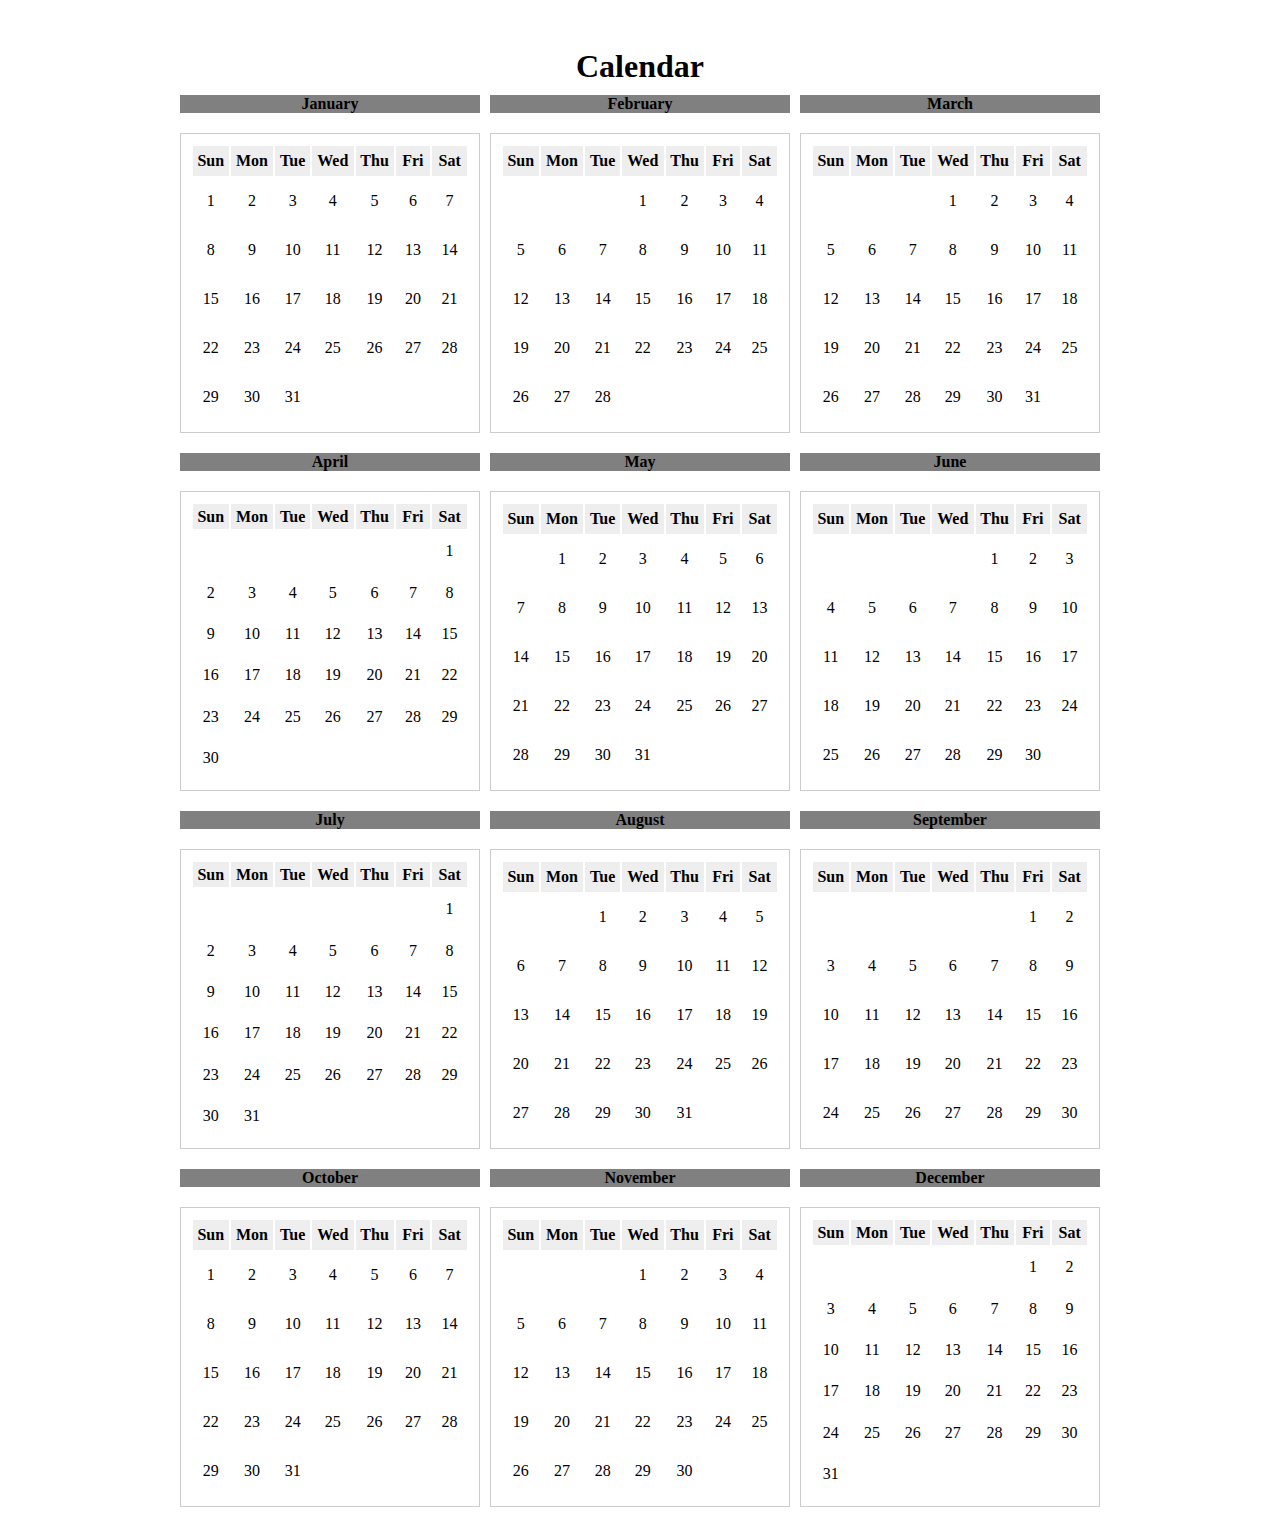
<file: index.html>
<!DOCTYPE html>
<html>
<head>
  <title>Calendar</title>
  <link rel="stylesheet" type="text/css" href="./style.css">
</head>
<body>
  <h1>Calendar</h1>
    <div class="calendar">
        <div class="first-row">
           
            <div class="January">
                <div class="header">January</div>
                <table class="january">
                    <tr>
                        <th>Sun</th>
                        <th>Mon</th>
                        <th>Tue</th>
                        <th>Wed</th>
                        <th>Thu</th>
                        <th>Fri</th>
                        <th>Sat</th>
                    </tr>
        
                    <tr>
                        <td>1</td>
                        <td>2</td>
                        <td>3</td>
                        <td>4</td>
                        <td>5</td>
                        <td>6</td>
                        <td>7</td>
                    </tr>
                    <tr>
                        <td>8</td>
                        <td>9</td>
                        <td>10</td>
                        <td>11</td>
                        <td>12</td>
                        <td>13</td>
                        <td>14</td>
                    </tr>
                    <tr>
                        <td>15</td>
                        <td>16</td>
                        <td>17</td>
                        <td>18</td>
                        <td>19</td>
                        <td>20</td>
                        <td>21</td>
                    </tr>
                    <tr>
                        <td>22</td>
                        <td>23</td>
                        <td>24</td>
                        <td>25</td>
                        <td>26</td>
                        <td>27</td>
                        <td>28</td>
                    </tr>
                    <tr>
                        <td>29</td>
                        <td>30</td>
                        <td>31</td>
                        <td></td>
                        <td></td>
                        <td></td>
                        <td></td>
                    </tr>
                </table>
            </div>

    
    
            <div class="February">
                <div class="header">February</div>
                <table class="february">
                    <tr>
                        <th>Sun</th>
                        <th>Mon</th>
                        <th>Tue</th>
                        <th>Wed</th>
                        <th>Thu</th>
                        <th>Fri</th>
                        <th>Sat</th>
                    </tr>
        
                    <tr>
                        <td></td>
                        <td></td>
                        <td></td>
                        <td>1</td>
                        <td>2</td>
                        <td>3</td>
                        <td>4</td>
                    </tr>
                    <tr>
                        <td>5</td>
                        <td>6</td>
                        <td>7</td>
                        <td>8</td>
                        <td>9</td>
                        <td>10</td>
                        <td>11</td>
                    </tr>
                    <tr>
                        <td>12</td>
                        <td>13</td>
                        <td>14</td>
                        <td>15</td>
                        <td>16</td>
                        <td>17</td>
                        <td>18</td>
                    </tr>
                    <tr>
                        <td>19</td>
                        <td>20</td>
                        <td>21</td>
                        <td>22</td>
                        <td>23</td>
                        <td>24</td>
                        <td>25</td>
                    </tr>
                    <tr>
                        <td>26</td>
                        <td>27</td>
                        <td>28</td>
                        <td></td>
                        <td></td>
                        <td></td>
                        <td></td>
                    </tr>
                </table>
            </div>
    
           

            <div class="March">
                <div class="header">March</div>
                <table class="march">
                    <tr>
                        <th>Sun</th>
                        <th>Mon</th>
                        <th>Tue</th>
                        <th>Wed</th>
                        <th>Thu</th>
                        <th>Fri</th>
                        <th>Sat</th>
                    </tr>
        
                    <tr>
                        <td></td>
                        <td></td>
                        <td></td>
                        <td>1</td>
                        <td>2</td>
                        <td>3</td>
                        <td>4</td>
                    </tr>
                    <tr>
                        <td>5</td>
                        <td>6</td>
                        <td>7</td>
                        <td>8</td>
                        <td>9</td>
                        <td>10</td>
                        <td>11</td>
                    </tr>
                    <tr>
                        <td>12</td>
                        <td>13</td>
                        <td>14</td>
                        <td>15</td>
                        <td>16</td>
                        <td>17</td>
                        <td>18</td>
                    </tr>
                    <tr>
                        <td>19</td>
                        <td>20</td>
                        <td>21</td>
                        <td>22</td>
                        <td>23</td>
                        <td>24</td>
                        <td>25</td>
                    </tr>
                    <tr>
                        <td>26</td>
                        <td>27</td>
                        <td>28</td>
                        <td>29</td>
                        <td>30</td>
                        <td>31</td>
                        <td></td>
                    </tr>
                </table>
            </div>
        </div>

        <div class="second-row">
            <div class="April">
                <div class="header">April</div>
                <table class="april">
                    <tr>
                        <th>Sun</th>
                        <th>Mon</th>
                        <th>Tue</th>
                        <th>Wed</th>
                        <th>Thu</th>
                        <th>Fri</th>
                        <th>Sat</th>
                    </tr>

                    <tr>
                        <td></td>
                        <td></td>
                        <td></td>
                        <td></td>
                        <td></td>
                        <td></td>
                        <td>1</td>
                    </tr>
                    <tr>
                        <td>2</td>
                        <td>3</td>
                        <td>4</td>
                        <td>5</td>
                        <td>6</td>
                        <td>7</td>
                        <td>8</td>
                    </tr>
                    <tr>
                        <td>9</td>
                        <td>10</td>
                        <td>11</td>
                        <td>12</td>
                        <td>13</td>
                        <td>14</td>
                        <td>15</td>
                    </tr>
                    <tr>
                        <td>16</td>
                        <td>17</td>
                        <td>18</td>
                        <td>19</td>
                        <td>20</td>
                        <td>21</td>
                        <td>22</td>
                    </tr>
                    <tr>
                        <td>23</td>
                        <td>24</td>
                        <td>25</td>
                        <td>26</td>
                        <td>27</td>
                        <td>28</td>
                        <td>29</td>
                    </tr>
                    <tr>
                        <td>30</td>
                        <td></td>
                        <td></td>
                        <td></td>
                        <td></td>
                        <td></td>
                        <td></td>
                    </tr>
                </table>
            </div>




            <div class="May">
                <div class="header">May</div>
                <table class="may">
                    <tr>
                        <th>Sun</th>
                        <th>Mon</th>
                        <th>Tue</th>
                        <th>Wed</th>
                        <th>Thu</th>
                        <th>Fri</th>
                        <th>Sat</th>
                    </tr>

                    <tr>
                        <td></td>
                        <td>1</td>
                        <td>2</td>
                        <td>3</td>
                        <td>4</td>
                        <td>5</td>
                        <td>6</td>
                    </tr>
                    <tr>
                        <td>7</td>
                        <td>8</td>
                        <td>9</td>
                        <td>10</td>
                        <td>11</td>
                        <td>12</td>
                        <td>13</td>
                    </tr>
                    <tr>
                        <td>14</td>
                        <td>15</td>
                        <td>16</td>
                        <td>17</td>
                        <td>18</td>
                        <td>19</td>
                        <td>20</td>
                    </tr>
                    <tr>
                        <td>21</td>
                        <td>22</td>
                        <td>23</td>
                        <td>24</td>
                        <td>25</td>
                        <td>26</td>
                        <td>27</td>
                    </tr>
                    <tr>
                        <td>28</td>
                        <td>29</td>
                        <td>30</td>
                        <td>31</td>
                        <td></td>
                        <td></td>
                        <td></td>
                    </tr>
                </table>
            </div>



           <div class="June">
            <div class="header">June</div>
                <table class="june">
                    <tr>
                        <th>Sun</th>
                        <th>Mon</th>
                        <th>Tue</th>
                        <th>Wed</th>
                        <th>Thu</th>
                        <th>Fri</th>
                        <th>Sat</th>
                    </tr>

                    <tr>
                        <td></td>
                        <td></td>
                        <td></td>
                        <td></td>
                        <td>1</td>
                        <td>2</td>
                        <td>3</td>
                    </tr>
                    <tr>
                        <td>4</td>
                        <td>5</td>
                        <td>6</td>
                        <td>7</td>
                        <td>8</td>
                        <td>9</td>
                        <td>10</td>
                    </tr>
                    <tr>
                        <td>11</td>
                        <td>12</td>
                        <td>13</td>
                        <td>14</td>
                        <td>15</td>
                        <td>16</td>
                        <td>17</td>
                    </tr>
                    <tr>
                        <td>18</td>
                        <td>19</td>
                        <td>20</td>
                        <td>21</td>
                        <td>22</td>
                        <td>23</td>
                        <td>24</td>
                    </tr>
                    <tr>
                        <td>25</td>
                        <td>26</td>
                        <td>27</td>
                        <td>28</td>
                        <td>29</td>
                        <td>30</td>
                        <td></td>
                    </tr>
                
                </table>
           </div>
        </div>



        <div class="third-row">
            
            <div class="July">
                <div class="header">July</div>
                <table class="july">
                    <tr>
                        <th>Sun</th>
                        <th>Mon</th>
                        <th>Tue</th>
                        <th>Wed</th>
                        <th>Thu</th>
                        <th>Fri</th>
                        <th>Sat</th>
                    </tr>
        
                    <tr>
                        <td></td>
                        <td></td>
                        <td></td>
                        <td></td>
                        <td></td>
                        <td></td>
                        <td>1</td>
                    </tr>
                    <tr>
                        <td>2</td>
                        <td>3</td>
                        <td>4</td>
                        <td>5</td>
                        <td>6</td>
                        <td>7</td>
                        <td>8</td>
                    </tr>
                    <tr>
                        <td>9</td>
                        <td>10</td>
                        <td>11</td>
                        <td>12</td>
                        <td>13</td>
                        <td>14</td>
                        <td>15</td>
                    </tr>
                    <tr>
                        <td>16</td>
                        <td>17</td>
                        <td>18</td>
                        <td>19</td>
                        <td>20</td>
                        <td>21</td>
                        <td>22</td>
                    </tr>
                    <tr>
                        <td>23</td>
                        <td>24</td>
                        <td>25</td>
                        <td>26</td>
                        <td>27</td>
                        <td>28</td>
                        <td>29</td>
                    </tr>
                    <tr>
                        <td>30</td>
                        <td>31</td>
                        <td></td>
                        <td></td>
                        <td></td>
                        <td></td>
                        <td></td>
                    </tr>
                    
                </table>
            </div>



        
                <div class="August">
                    <div class="header">August</div>
                    <table class="august">
                        <tr>
                            <th>Sun</th>
                            <th>Mon</th>
                            <th>Tue</th>
                            <th>Wed</th>
                            <th>Thu</th>
                            <th>Fri</th>
                            <th>Sat</th>
                        </tr>
            
                        <tr>
                            <td></td>
                            <td></td>
                            <td>1</td>
                            <td>2</td>
                            <td>3</td>
                            <td>4</td>
                            <td>5</td>
                        </tr>
                        <tr>
                            <td>6</td>
                            <td>7</td>
                            <td>8</td>
                            <td>9</td>
                            <td>10</td>
                            <td>11</td>
                            <td>12</td>
                        </tr>
                        <tr>
                            <td>13</td>
                            <td>14</td>
                            <td>15</td>
                            <td>16</td>
                            <td>17</td>
                            <td>18</td>
                            <td>19</td>
                        </tr>
                        <tr>
                            <td>20</td>
                            <td>21</td>
                            <td>22</td>
                            <td>23</td>
                            <td>24</td>
                            <td>25</td>
                            <td>26</td>
                        
                        </tr>
                        <tr>
                            <td>27</td>
                            <td>28</td>
                            <td>29</td>
                            <td>30</td>
                            <td>31</td>
                            <td></td>
                            <td></td>
                        </tr>
                    </table>
                </div>
        

                
                <div class="September">
                    <div class="header">September</div>
                    <table class="september">
                        <tr>
                            <th>Sun</th>
                            <th>Mon</th>
                            <th>Tue</th>
                            <th>Wed</th>
                            <th>Thu</th>
                            <th>Fri</th>
                            <th>Sat</th>
                        </tr>
            
                        <tr>
                            <td></td>
                            <td></td>
                            <td></td>
                            <td></td>
                            <td></td>
                            <td>1</td>
                            <td>2</td>
                        </tr>
                        <tr>
                            <td>3</td>
                            <td>4</td>
                            <td>5</td>
                            <td>6</td>
                            <td>7</td>
                            <td>8</td>
                            <td>9</td>
                        </tr>
                        <tr>
                            <td>10</td>
                            <td>11</td>
                            <td>12</td>
                            <td>13</td>
                            <td>14</td>
                            <td>15</td>
                            <td>16</td>
                        </tr>
                        <tr>
                            <td>17</td>
                            <td>18</td>
                            <td>19</td>
                            <td>20</td>
                            <td>21</td>
                            <td>22</td>
                            <td>23</td>
                        </tr>
                        <tr>
                            <td>24</td>
                            <td>25</td>
                            <td>26</td>
                            <td>27</td>
                            <td>28</td>
                            <td>29</td>
                            <td>30</td>
                        </tr>
                        
                    </table>
                </div>
            </div>



            <div class="fourth-row">

               <div class="October">
                <div class="header">October</div>
                    <table class="october">
                        <tr>
                            <th>Sun</th>
                            <th>Mon</th>
                            <th>Tue</th>
                            <th>Wed</th>
                            <th>Thu</th>
                            <th>Fri</th>
                            <th>Sat</th>
                        </tr>
            
                        <tr>
                            <td>1</td>
                            <td>2</td>
                            <td>3</td>
                            <td>4</td>
                            <td>5</td>
                            <td>6</td>
                            <td>7</td>
                        </tr>
                        <tr>
                            <td>8</td>
                            <td>9</td>
                            <td>10</td>
                            <td>11</td>
                            <td>12</td>
                            <td>13</td>
                            <td>14</td>
                        </tr>
                        <tr>
                            <td>15</td>
                            <td>16</td>
                            <td>17</td>
                            <td>18</td>
                            <td>19</td>
                            <td>20</td>
                            <td>21</td>
                        </tr>
                        <tr>
                            <td>22</td>
                            <td>23</td>
                            <td>24</td>
                            <td>25</td>
                            <td>26</td>
                            <td>27</td>
                            <td>28</td>
                        </tr>
                        <tr>
                            <td>29</td>
                            <td>30</td>
                            <td>31</td>
                            <td></td>
                            <td></td>
                            <td></td>
                            <td></td>
                        </tr>
                        
                    </table>
               </div>


        
                <div class="November">
                    <div class="header">November</div>
                    <table class="november">
                        <tr>
                            <th>Sun</th>
                            <th>Mon</th>
                            <th>Tue</th>
                            <th>Wed</th>
                            <th>Thu</th>
                            <th>Fri</th>
                            <th>Sat</th>
                        </tr>
            
                        <tr>
                            <td></td>
                            <td></td>
                            <td></td>
                            <td>1</td>
                            <td>2</td>
                            <td>3</td>
                            <td>4</td>
                        </tr>
                        <tr>
                            <td>5</td>
                            <td>6</td>
                            <td>7</td>
                            <td>8</td>
                            <td>9</td>
                            <td>10</td>
                            <td>11</td>
                        </tr>
                        <tr>
                            <td>12</td>
                            <td>13</td>
                            <td>14</td>
                            <td>15</td>
                            <td>16</td>
                            <td>17</td>
                            <td>18</td>
                        </tr>
                        <tr>
                            <td>19</td>
                            <td>20</td>
                            <td>21</td>
                            <td>22</td>
                            <td>23</td>
                            <td>24</td>
                            <td>25</td>                       
                        </tr>
                        <tr>
                            <td>26</td>
                            <td>27</td>
                            <td>28</td>
                            <td>29</td>
                            <td>30</td>
                            <td></td>
                            <td></td>
                        </tr>
                    </table>
                </div>
        



                <div class="December">
                    <div class="header">December</div>
                    <table class="december">
                        <tr>
                            <th>Sun</th>
                            <th>Mon</th>
                            <th>Tue</th>
                            <th>Wed</th>
                            <th>Thu</th>
                            <th>Fri</th>
                            <th>Sat</th>
                        </tr>
            
                        <tr>
                            <td></td>
                            <td></td>
                            <td></td>
                            <td></td>
                            <td></td>
                            <td>1</td>
                            <td>2</td>
                        </tr>
                        <tr>
                            <td>3</td>
                            <td>4</td>
                            <td>5</td>
                            <td>6</td>
                            <td>7</td>
                            <td>8</td>
                            <td>9</td>
                        </tr>
                        <tr>
                            <td>10</td>
                            <td>11</td>
                            <td>12</td>
                            <td>13</td>
                            <td>14</td>
                            <td>15</td>
                            <td>16</td>
                        </tr>
                        <tr>
                            <td>17</td>
                            <td>18</td>
                            <td>19</td>
                            <td>20</td>
                            <td>21</td>
                            <td>22</td>
                            <td>23</td>
                        </tr>
                        <tr>
                            <td>24</td>
                            <td>25</td>
                            <td>26</td>
                            <td>27</td>
                            <td>28</td>
                            <td>29</td>
                            <td>30</td>
                        </tr>
                        <tr>
                            <td>31</td>
                            <td></td>
                            <td></td>
                            <td></td>
                            <td></td>
                            <td></td>
                            <td></td>
                        </tr>
                        
                    </table>
                </div>
                

            </div>
        </div>
    </div>
    

        

</body>
</html>
</file>
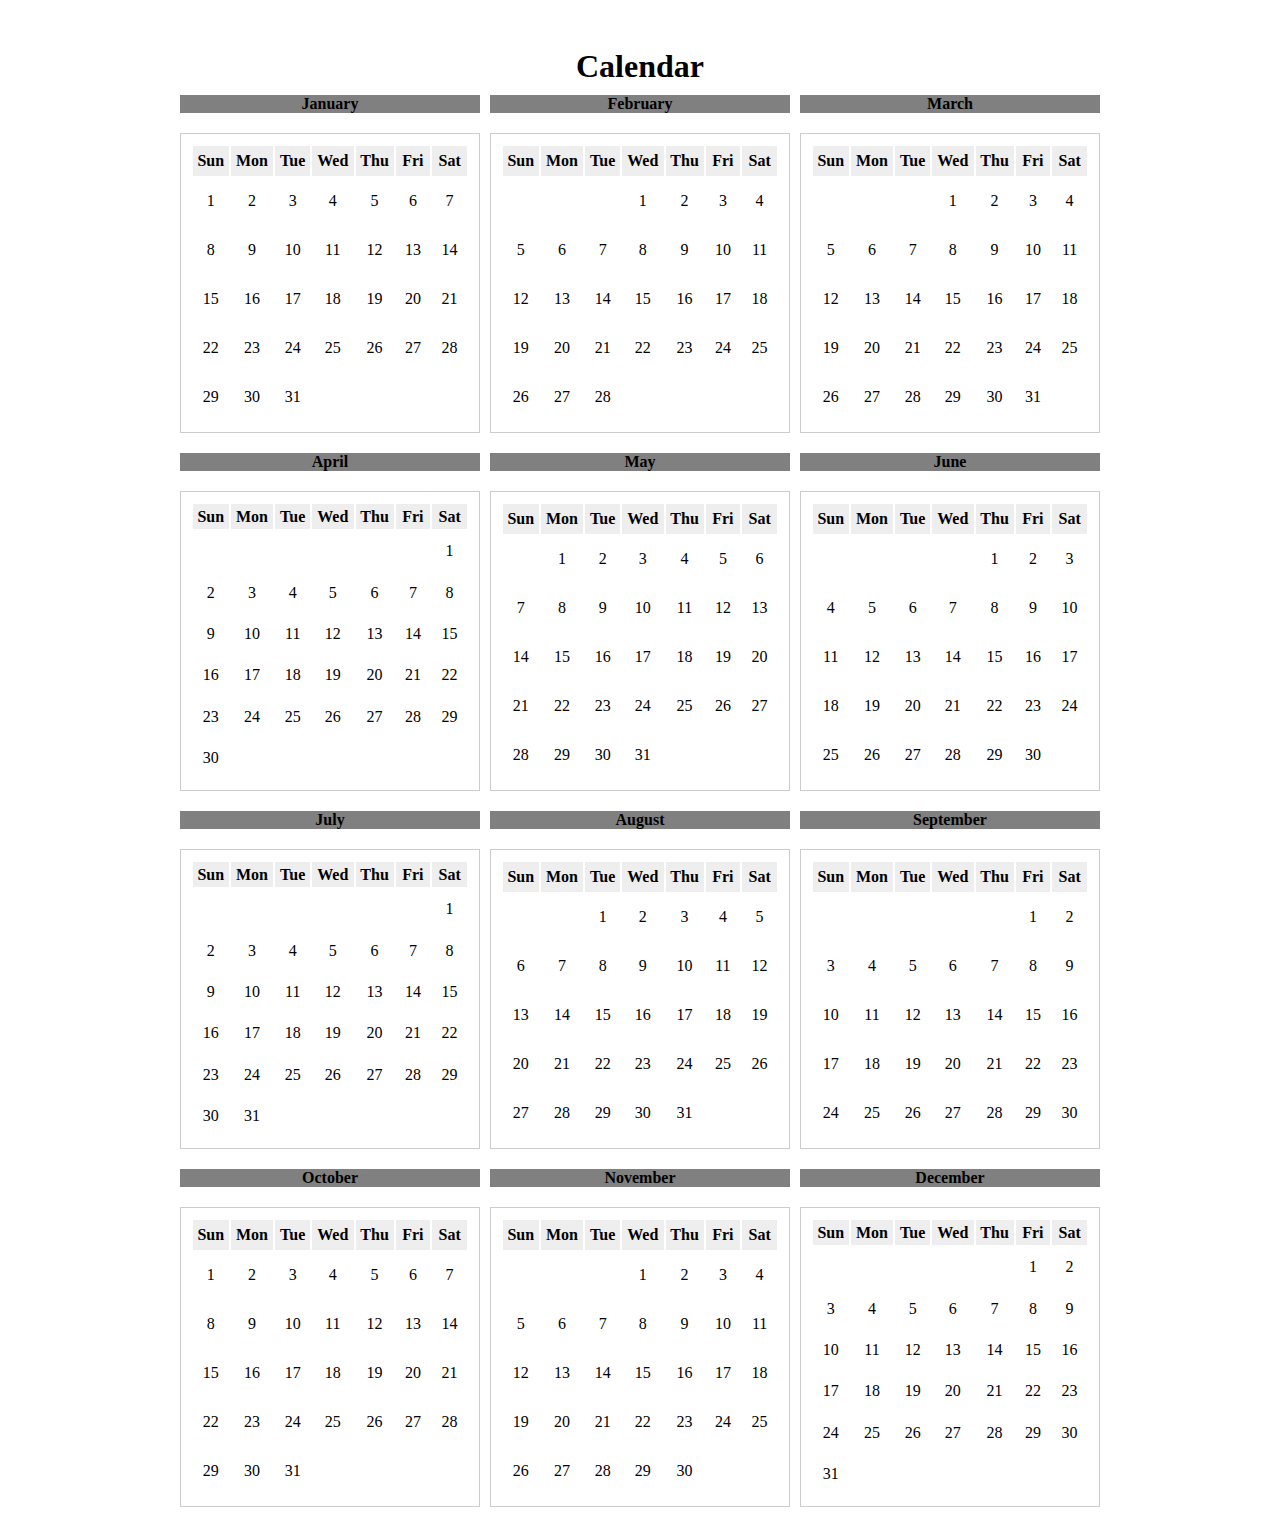
<file: calendar.html>
<!DOCTYPE html>
<html>
<head>
  <title>Calendar</title>
  <link rel="stylesheet" type="text/css" href="calendar.css">
</head>
<body>
  <h1>Calendar</h1>
    <div class="calendar">
        <div class="first-row">
           
            <div class="January">
                <div class="header">January</div>
                <table class="january">
                    <tr>
                        <th>Sun</th>
                        <th>Mon</th>
                        <th>Tue</th>
                        <th>Wed</th>
                        <th>Thu</th>
                        <th>Fri</th>
                        <th>Sat</th>
                    </tr>
        
                    <tr>
                        <td>1</td>
                        <td>2</td>
                        <td>3</td>
                        <td>4</td>
                        <td>5</td>
                        <td>6</td>
                        <td>7</td>
                    </tr>
                    <tr>
                        <td>8</td>
                        <td>9</td>
                        <td>10</td>
                        <td>11</td>
                        <td>12</td>
                        <td>13</td>
                        <td>14</td>
                    </tr>
                    <tr>
                        <td>15</td>
                        <td>16</td>
                        <td>17</td>
                        <td>18</td>
                        <td>19</td>
                        <td>20</td>
                        <td>21</td>
                    </tr>
                    <tr>
                        <td>22</td>
                        <td>23</td>
                        <td>24</td>
                        <td>25</td>
                        <td>26</td>
                        <td>27</td>
                        <td>28</td>
                    </tr>
                    <tr>
                        <td>29</td>
                        <td>30</td>
                        <td>31</td>
                        <td></td>
                        <td></td>
                        <td></td>
                        <td></td>
                    </tr>
                </table>
            </div>

    
    
            <div class="February">
                <div class="header">February</div>
                <table class="february">
                    <tr>
                        <th>Sun</th>
                        <th>Mon</th>
                        <th>Tue</th>
                        <th>Wed</th>
                        <th>Thu</th>
                        <th>Fri</th>
                        <th>Sat</th>
                    </tr>
        
                    <tr>
                        <td></td>
                        <td></td>
                        <td></td>
                        <td>1</td>
                        <td>2</td>
                        <td>3</td>
                        <td>4</td>
                    </tr>
                    <tr>
                        <td>5</td>
                        <td>6</td>
                        <td>7</td>
                        <td>8</td>
                        <td>9</td>
                        <td>10</td>
                        <td>11</td>
                    </tr>
                    <tr>
                        <td>12</td>
                        <td>13</td>
                        <td>14</td>
                        <td>15</td>
                        <td>16</td>
                        <td>17</td>
                        <td>18</td>
                    </tr>
                    <tr>
                        <td>19</td>
                        <td>20</td>
                        <td>21</td>
                        <td>22</td>
                        <td>23</td>
                        <td>24</td>
                        <td>25</td>
                    </tr>
                    <tr>
                        <td>26</td>
                        <td>27</td>
                        <td>28</td>
                        <td></td>
                        <td></td>
                        <td></td>
                        <td></td>
                    </tr>
                </table>
            </div>
    
           

            <div class="March">
                <div class="header">March</div>
                <table class="march">
                    <tr>
                        <th>Sun</th>
                        <th>Mon</th>
                        <th>Tue</th>
                        <th>Wed</th>
                        <th>Thu</th>
                        <th>Fri</th>
                        <th>Sat</th>
                    </tr>
        
                    <tr>
                        <td></td>
                        <td></td>
                        <td></td>
                        <td>1</td>
                        <td>2</td>
                        <td>3</td>
                        <td>4</td>
                    </tr>
                    <tr>
                        <td>5</td>
                        <td>6</td>
                        <td>7</td>
                        <td>8</td>
                        <td>9</td>
                        <td>10</td>
                        <td>11</td>
                    </tr>
                    <tr>
                        <td>12</td>
                        <td>13</td>
                        <td>14</td>
                        <td>15</td>
                        <td>16</td>
                        <td>17</td>
                        <td>18</td>
                    </tr>
                    <tr>
                        <td>19</td>
                        <td>20</td>
                        <td>21</td>
                        <td>22</td>
                        <td>23</td>
                        <td>24</td>
                        <td>25</td>
                    </tr>
                    <tr>
                        <td>26</td>
                        <td>27</td>
                        <td>28</td>
                        <td>29</td>
                        <td>30</td>
                        <td>31</td>
                        <td></td>
                    </tr>
                </table>
            </div>
        </div>

        <div class="second-row">
            <div class="April">
                <div class="header">April</div>
                <table class="april">
                    <tr>
                        <th>Sun</th>
                        <th>Mon</th>
                        <th>Tue</th>
                        <th>Wed</th>
                        <th>Thu</th>
                        <th>Fri</th>
                        <th>Sat</th>
                    </tr>

                    <tr>
                        <td></td>
                        <td></td>
                        <td></td>
                        <td></td>
                        <td></td>
                        <td></td>
                        <td>1</td>
                    </tr>
                    <tr>
                        <td>2</td>
                        <td>3</td>
                        <td>4</td>
                        <td>5</td>
                        <td>6</td>
                        <td>7</td>
                        <td>8</td>
                    </tr>
                    <tr>
                        <td>9</td>
                        <td>10</td>
                        <td>11</td>
                        <td>12</td>
                        <td>13</td>
                        <td>14</td>
                        <td>15</td>
                    </tr>
                    <tr>
                        <td>16</td>
                        <td>17</td>
                        <td>18</td>
                        <td>19</td>
                        <td>20</td>
                        <td>21</td>
                        <td>22</td>
                    </tr>
                    <tr>
                        <td>23</td>
                        <td>24</td>
                        <td>25</td>
                        <td>26</td>
                        <td>27</td>
                        <td>28</td>
                        <td>29</td>
                    </tr>
                    <tr>
                        <td>30</td>
                        <td></td>
                        <td></td>
                        <td></td>
                        <td></td>
                        <td></td>
                        <td></td>
                    </tr>
                </table>
            </div>




            <div class="May">
                <div class="header">May</div>
                <table class="may">
                    <tr>
                        <th>Sun</th>
                        <th>Mon</th>
                        <th>Tue</th>
                        <th>Wed</th>
                        <th>Thu</th>
                        <th>Fri</th>
                        <th>Sat</th>
                    </tr>

                    <tr>
                        <td></td>
                        <td>1</td>
                        <td>2</td>
                        <td>3</td>
                        <td>4</td>
                        <td>5</td>
                        <td>6</td>
                    </tr>
                    <tr>
                        <td>7</td>
                        <td>8</td>
                        <td>9</td>
                        <td>10</td>
                        <td>11</td>
                        <td>12</td>
                        <td>13</td>
                    </tr>
                    <tr>
                        <td>14</td>
                        <td>15</td>
                        <td>16</td>
                        <td>17</td>
                        <td>18</td>
                        <td>19</td>
                        <td>20</td>
                    </tr>
                    <tr>
                        <td>21</td>
                        <td>22</td>
                        <td>23</td>
                        <td>24</td>
                        <td>25</td>
                        <td>26</td>
                        <td>27</td>
                    </tr>
                    <tr>
                        <td>28</td>
                        <td>29</td>
                        <td>30</td>
                        <td>31</td>
                        <td></td>
                        <td></td>
                        <td></td>
                    </tr>
                </table>
            </div>



           <div class="June">
            <div class="header">June</div>
                <table class="june">
                    <tr>
                        <th>Sun</th>
                        <th>Mon</th>
                        <th>Tue</th>
                        <th>Wed</th>
                        <th>Thu</th>
                        <th>Fri</th>
                        <th>Sat</th>
                    </tr>

                    <tr>
                        <td></td>
                        <td></td>
                        <td></td>
                        <td></td>
                        <td>1</td>
                        <td>2</td>
                        <td>3</td>
                    </tr>
                    <tr>
                        <td>4</td>
                        <td>5</td>
                        <td>6</td>
                        <td>7</td>
                        <td>8</td>
                        <td>9</td>
                        <td>10</td>
                    </tr>
                    <tr>
                        <td>11</td>
                        <td>12</td>
                        <td>13</td>
                        <td>14</td>
                        <td>15</td>
                        <td>16</td>
                        <td>17</td>
                    </tr>
                    <tr>
                        <td>18</td>
                        <td>19</td>
                        <td>20</td>
                        <td>21</td>
                        <td>22</td>
                        <td>23</td>
                        <td>24</td>
                    </tr>
                    <tr>
                        <td>25</td>
                        <td>26</td>
                        <td>27</td>
                        <td>28</td>
                        <td>29</td>
                        <td>30</td>
                        <td></td>
                    </tr>
                
                </table>
           </div>
        </div>



        <div class="third-row">
            
            <div class="July">
                <div class="header">July</div>
                <table class="july">
                    <tr>
                        <th>Sun</th>
                        <th>Mon</th>
                        <th>Tue</th>
                        <th>Wed</th>
                        <th>Thu</th>
                        <th>Fri</th>
                        <th>Sat</th>
                    </tr>
        
                    <tr>
                        <td></td>
                        <td></td>
                        <td></td>
                        <td></td>
                        <td></td>
                        <td></td>
                        <td>1</td>
                    </tr>
                    <tr>
                        <td>2</td>
                        <td>3</td>
                        <td>4</td>
                        <td>5</td>
                        <td>6</td>
                        <td>7</td>
                        <td>8</td>
                    </tr>
                    <tr>
                        <td>9</td>
                        <td>10</td>
                        <td>11</td>
                        <td>12</td>
                        <td>13</td>
                        <td>14</td>
                        <td>15</td>
                    </tr>
                    <tr>
                        <td>16</td>
                        <td>17</td>
                        <td>18</td>
                        <td>19</td>
                        <td>20</td>
                        <td>21</td>
                        <td>22</td>
                    </tr>
                    <tr>
                        <td>23</td>
                        <td>24</td>
                        <td>25</td>
                        <td>26</td>
                        <td>27</td>
                        <td>28</td>
                        <td>29</td>
                    </tr>
                    <tr>
                        <td>30</td>
                        <td>31</td>
                        <td></td>
                        <td></td>
                        <td></td>
                        <td></td>
                        <td></td>
                    </tr>
                    
                </table>
            </div>



        
                <div class="August">
                    <div class="header">August</div>
                    <table class="august">
                        <tr>
                            <th>Sun</th>
                            <th>Mon</th>
                            <th>Tue</th>
                            <th>Wed</th>
                            <th>Thu</th>
                            <th>Fri</th>
                            <th>Sat</th>
                        </tr>
            
                        <tr>
                            <td></td>
                            <td></td>
                            <td>1</td>
                            <td>2</td>
                            <td>3</td>
                            <td>4</td>
                            <td>5</td>
                        </tr>
                        <tr>
                            <td>6</td>
                            <td>7</td>
                            <td>8</td>
                            <td>9</td>
                            <td>10</td>
                            <td>11</td>
                            <td>12</td>
                        </tr>
                        <tr>
                            <td>13</td>
                            <td>14</td>
                            <td>15</td>
                            <td>16</td>
                            <td>17</td>
                            <td>18</td>
                            <td>19</td>
                        </tr>
                        <tr>
                            <td>20</td>
                            <td>21</td>
                            <td>22</td>
                            <td>23</td>
                            <td>24</td>
                            <td>25</td>
                            <td>26</td>
                        
                        </tr>
                        <tr>
                            <td>27</td>
                            <td>28</td>
                            <td>29</td>
                            <td>30</td>
                            <td>31</td>
                            <td></td>
                            <td></td>
                        </tr>
                    </table>
                </div>
        

                
                <div class="September">
                    <div class="header">September</div>
                    <table class="september">
                        <tr>
                            <th>Sun</th>
                            <th>Mon</th>
                            <th>Tue</th>
                            <th>Wed</th>
                            <th>Thu</th>
                            <th>Fri</th>
                            <th>Sat</th>
                        </tr>
            
                        <tr>
                            <td></td>
                            <td></td>
                            <td></td>
                            <td></td>
                            <td></td>
                            <td>1</td>
                            <td>2</td>
                        </tr>
                        <tr>
                            <td>3</td>
                            <td>4</td>
                            <td>5</td>
                            <td>6</td>
                            <td>7</td>
                            <td>8</td>
                            <td>9</td>
                        </tr>
                        <tr>
                            <td>10</td>
                            <td>11</td>
                            <td>12</td>
                            <td>13</td>
                            <td>14</td>
                            <td>15</td>
                            <td>16</td>
                        </tr>
                        <tr>
                            <td>17</td>
                            <td>18</td>
                            <td>19</td>
                            <td>20</td>
                            <td>21</td>
                            <td>22</td>
                            <td>23</td>
                        </tr>
                        <tr>
                            <td>24</td>
                            <td>25</td>
                            <td>26</td>
                            <td>27</td>
                            <td>28</td>
                            <td>29</td>
                            <td>30</td>
                        </tr>
                        
                    </table>
                </div>
            </div>



            <div class="fourth-row">

               <div class="October">
                <div class="header">October</div>
                    <table class="october">
                        <tr>
                            <th>Sun</th>
                            <th>Mon</th>
                            <th>Tue</th>
                            <th>Wed</th>
                            <th>Thu</th>
                            <th>Fri</th>
                            <th>Sat</th>
                        </tr>
            
                        <tr>
                            <td>1</td>
                            <td>2</td>
                            <td>3</td>
                            <td>4</td>
                            <td>5</td>
                            <td>6</td>
                            <td>7</td>
                        </tr>
                        <tr>
                            <td>8</td>
                            <td>9</td>
                            <td>10</td>
                            <td>11</td>
                            <td>12</td>
                            <td>13</td>
                            <td>14</td>
                        </tr>
                        <tr>
                            <td>15</td>
                            <td>16</td>
                            <td>17</td>
                            <td>18</td>
                            <td>19</td>
                            <td>20</td>
                            <td>21</td>
                        </tr>
                        <tr>
                            <td>22</td>
                            <td>23</td>
                            <td>24</td>
                            <td>25</td>
                            <td>26</td>
                            <td>27</td>
                            <td>28</td>
                        </tr>
                        <tr>
                            <td>29</td>
                            <td>30</td>
                            <td>31</td>
                            <td></td>
                            <td></td>
                            <td></td>
                            <td></td>
                        </tr>
                        
                    </table>
               </div>


        
                <div class="November">
                    <div class="header">November</div>
                    <table class="november">
                        <tr>
                            <th>Sun</th>
                            <th>Mon</th>
                            <th>Tue</th>
                            <th>Wed</th>
                            <th>Thu</th>
                            <th>Fri</th>
                            <th>Sat</th>
                        </tr>
            
                        <tr>
                            <td></td>
                            <td></td>
                            <td></td>
                            <td>1</td>
                            <td>2</td>
                            <td>3</td>
                            <td>4</td>
                        </tr>
                        <tr>
                            <td>5</td>
                            <td>6</td>
                            <td>7</td>
                            <td>8</td>
                            <td>9</td>
                            <td>10</td>
                            <td>11</td>
                        </tr>
                        <tr>
                            <td>12</td>
                            <td>13</td>
                            <td>14</td>
                            <td>15</td>
                            <td>16</td>
                            <td>17</td>
                            <td>18</td>
                        </tr>
                        <tr>
                            <td>19</td>
                            <td>20</td>
                            <td>21</td>
                            <td>22</td>
                            <td>23</td>
                            <td>24</td>
                            <td>25</td>                       
                        </tr>
                        <tr>
                            <td>26</td>
                            <td>27</td>
                            <td>28</td>
                            <td>29</td>
                            <td>30</td>
                            <td></td>
                            <td></td>
                        </tr>
                    </table>
                </div>
        



                <div class="December">
                    <div class="header">December</div>
                    <table class="december">
                        <tr>
                            <th>Sun</th>
                            <th>Mon</th>
                            <th>Tue</th>
                            <th>Wed</th>
                            <th>Thu</th>
                            <th>Fri</th>
                            <th>Sat</th>
                        </tr>
            
                        <tr>
                            <td></td>
                            <td></td>
                            <td></td>
                            <td></td>
                            <td></td>
                            <td>1</td>
                            <td>2</td>
                        </tr>
                        <tr>
                            <td>3</td>
                            <td>4</td>
                            <td>5</td>
                            <td>6</td>
                            <td>7</td>
                            <td>8</td>
                            <td>9</td>
                        </tr>
                        <tr>
                            <td>10</td>
                            <td>11</td>
                            <td>12</td>
                            <td>13</td>
                            <td>14</td>
                            <td>15</td>
                            <td>16</td>
                        </tr>
                        <tr>
                            <td>17</td>
                            <td>18</td>
                            <td>19</td>
                            <td>20</td>
                            <td>21</td>
                            <td>22</td>
                            <td>23</td>
                        </tr>
                        <tr>
                            <td>24</td>
                            <td>25</td>
                            <td>26</td>
                            <td>27</td>
                            <td>28</td>
                            <td>29</td>
                            <td>30</td>
                        </tr>
                        <tr>
                            <td>31</td>
                            <td></td>
                            <td></td>
                            <td></td>
                            <td></td>
                            <td></td>
                            <td></td>
                        </tr>
                        
                    </table>
                </div>
                

            </div>
        </div>
    </div>
    

        

</body>
</html>
</file>
<file: style.css>
* {
    margin: 0;
    padding: 0;
    box-sizing: border-box;
}

h1 {
    text-align: center;
    margin-top: 3rem;
}

.calendar {
    margin: auto;
    width: auto;
    padding: 10px;
    display: grid;
    justify-content: center;
}

.first-row {
    display: flex;
    column-gap: 10px;
}

.second-row {
    display: flex;
    column-gap: 10px;
}

.third-row {
    display: flex;
    column-gap: 10px;
}

.fourth-row {
    display: flex;
    column-gap: 10px;
}

.header {
    text-align: center;
    font-weight: bold;
    margin-bottom: 10px;
    display: flex;
    justify-content: center;
    align-items: center;
    background: gray;
}

table {
    width: 100%;
}

th {
    background-color: #eee;
    text-align: center;
}

td {
    text-align: center;
    padding: 5px;
}

td:hover {
    background-color: #f5f5f5;
}

table {
    margin: 20px auto;
    width: 300px;
    height: 300px;
    border: 1px solid #ccc;
    padding: 10px;
}
</file>
<file: calendar.css>
* {
    margin: 0;
    padding: 0;
    box-sizing: border-box;
}

h1 {
    text-align: center;
    margin-top: 3rem;
}

.calendar {
    margin: auto;
    width: auto;
    padding: 10px;
    display: grid;
    justify-content: center;
}

.first-row {
    display: flex;
    column-gap: 10px;
}

.second-row {
    display: flex;
    column-gap: 10px;
}

.third-row {
    display: flex;
    column-gap: 10px;
}

.fourth-row {
    display: flex;
    column-gap: 10px;
}

.header {
    text-align: center;
    font-weight: bold;
    margin-bottom: 10px;
    display: flex;
    justify-content: center;
    align-items: center;
    background: gray;
}

table {
    width: 100%;
}

th {
    background-color: #eee;
    text-align: center;
}

td {
    text-align: center;
    padding: 5px;
}

td:hover {
    background-color: #f5f5f5;
}

table {
    margin: 20px auto;
    width: 300px;
    height: 300px;
    border: 1px solid #ccc;
    padding: 10px;
}
</file>
